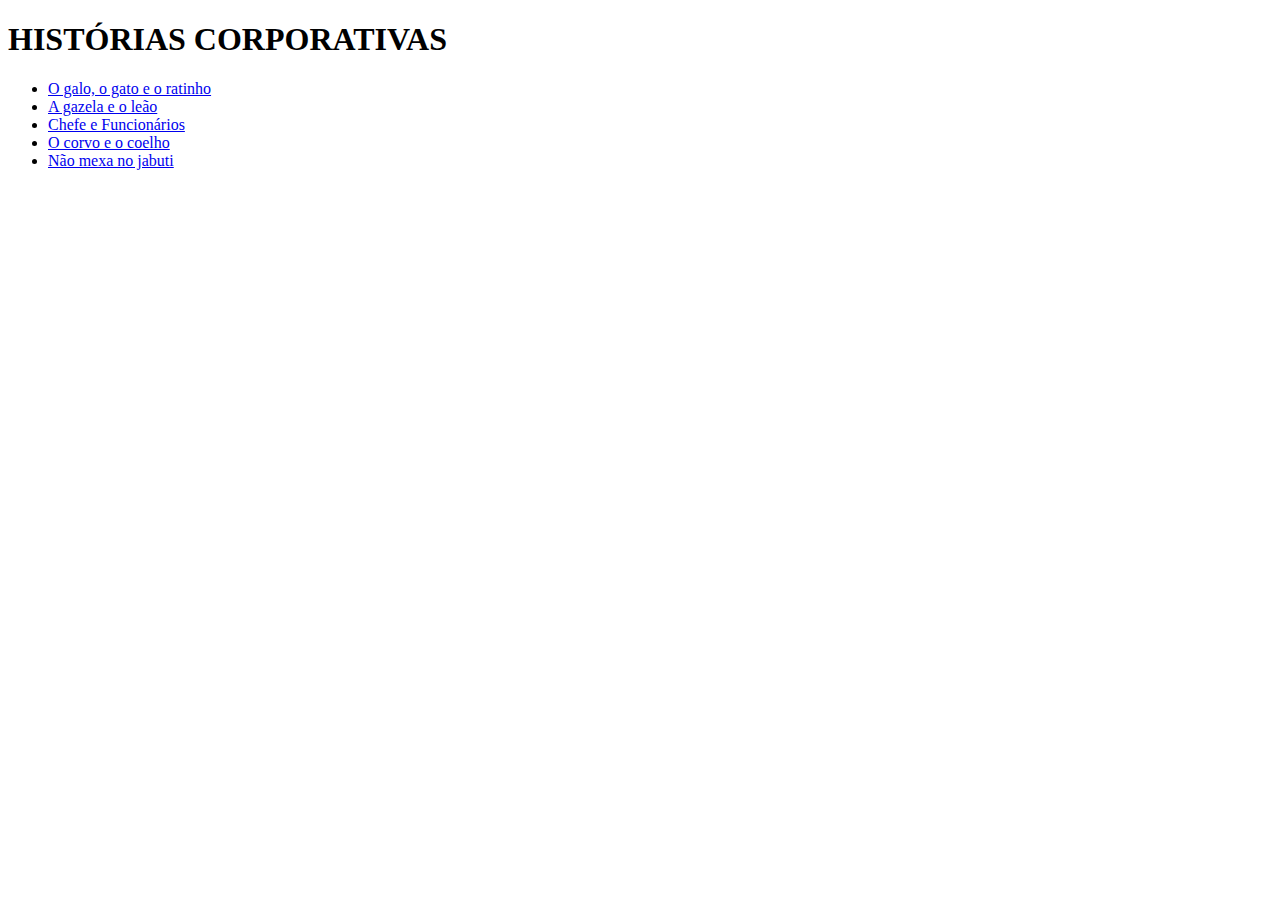
<file: index.html>
<!DOCTYPE html>
<html>
<head>
	<title>Lições Corporativas... </title>
	<meta charset = "utf-8">
	<link rel="stylesheet" href="">
</head>
<body>
	<h1>HISTÓRIAS CORPORATIVAS </h1>
	<ul>
		<li> <a href = "galogatoratinho.html"> O galo, o gato e o ratinho </li>
		<li> <a href = "gazelaleao.html"> A gazela e o leão </li>
		<li> <a href = "chefefuncionario.html"> Chefe e Funcionários </li>
		<li> <a href = "corvocoelho.html"> O corvo e o coelho </li>
		<li> <a href = "jabuti.html"> Não mexa no jabuti </li>
	</ul>
</body>
</html>
</file>
